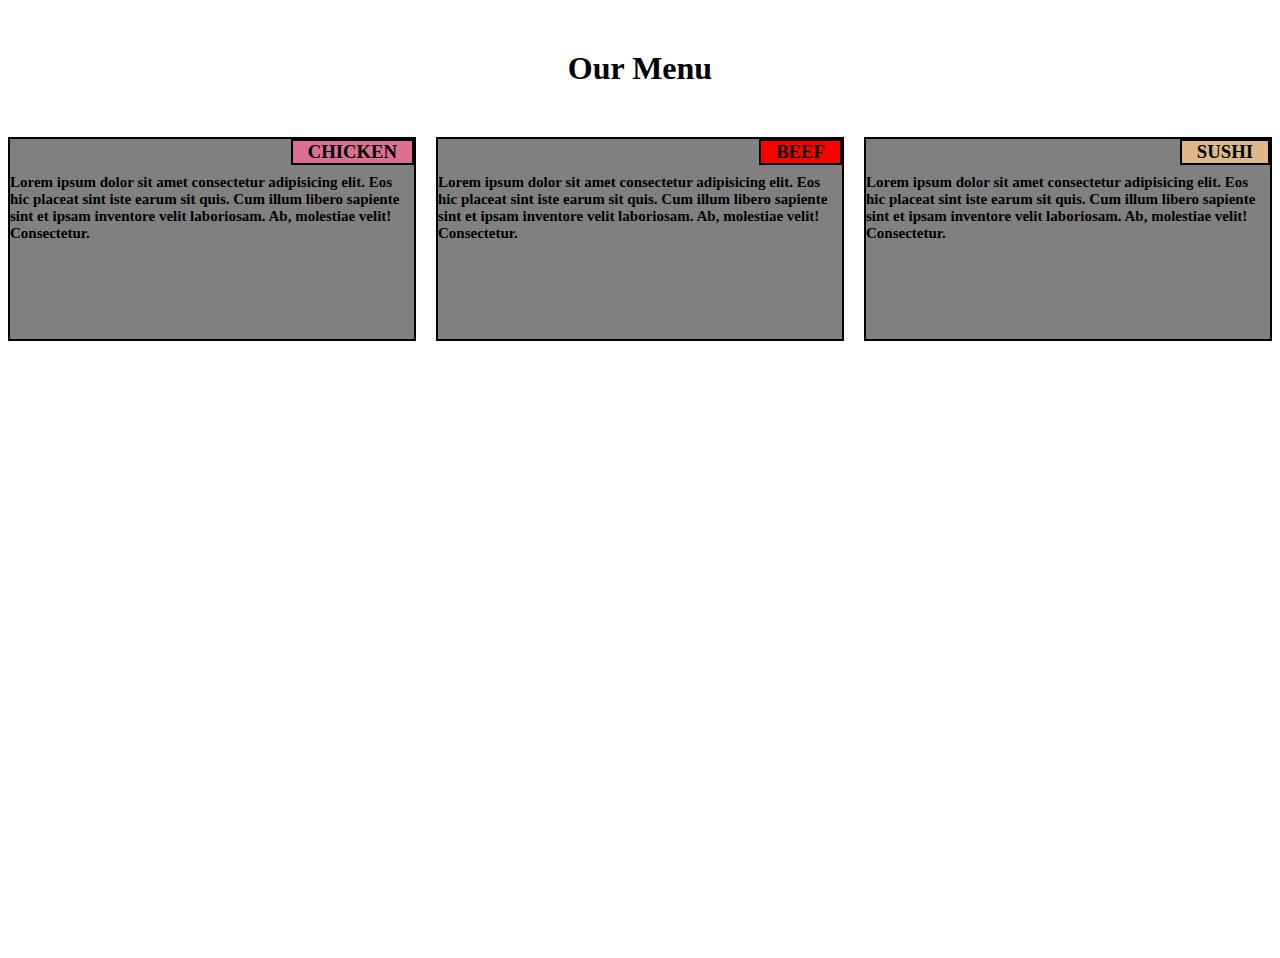
<file: Module2_test/index.html>
<!DOCTYPE html>
<html lang="en">
<head>
    <meta charset="UTF-8">
    <meta http-equiv="X-UA-Compatible" content="IE=edge">
    <meta name="viewport" content="width=device-width, initial-scale=1.0">
    <title>Assignment_ModuleTest_2</title>
    <link rel="stylesheet" href="style.css">
</head>
<body>
    <h1>Our Menu</h1>
    <div class="container">
        <div class="box">
            <h3 id="Chicken">Chicken</h3>
            <p>Lorem ipsum dolor sit amet consectetur adipisicing elit. Eos hic placeat sint iste earum sit quis. Cum illum libero sapiente sint et ipsam inventore velit laboriosam. Ab, molestiae velit! Consectetur.</p>
        </div>
        <div class="box">
            <h3 id="Beef">Beef</h3>
            <p>Lorem ipsum dolor sit amet consectetur adipisicing elit. Eos hic placeat sint iste earum sit quis. Cum illum libero sapiente sint et ipsam inventore velit laboriosam. Ab, molestiae velit! Consectetur.</p>
        </div>
        <div class="box">
            <h3 id="Sushi">Sushi</h3>
            <p>Lorem ipsum dolor sit amet consectetur adipisicing elit. Eos hic placeat sint iste earum sit quis. Cum illum libero sapiente sint et ipsam inventore velit laboriosam. Ab, molestiae velit! Consectetur.</p>
        </div>
    </div>
</body>
</html>
</file>
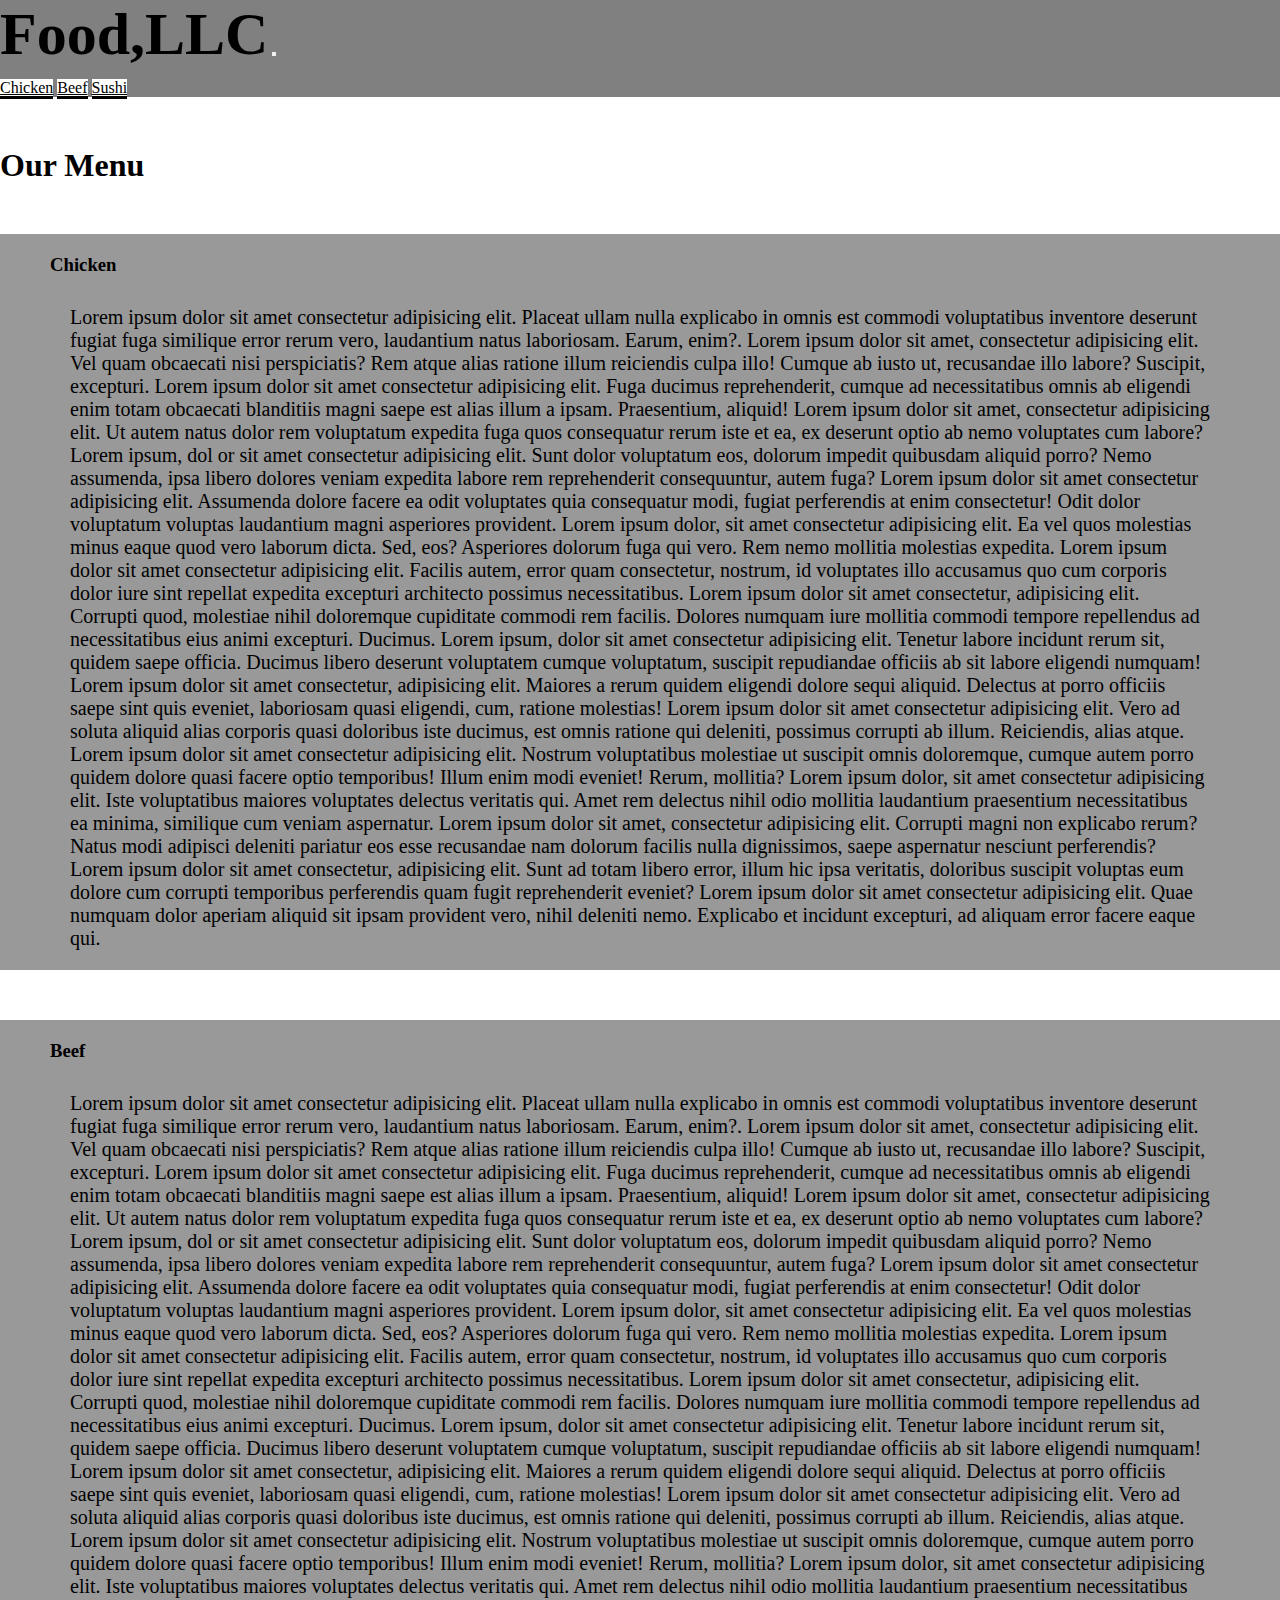
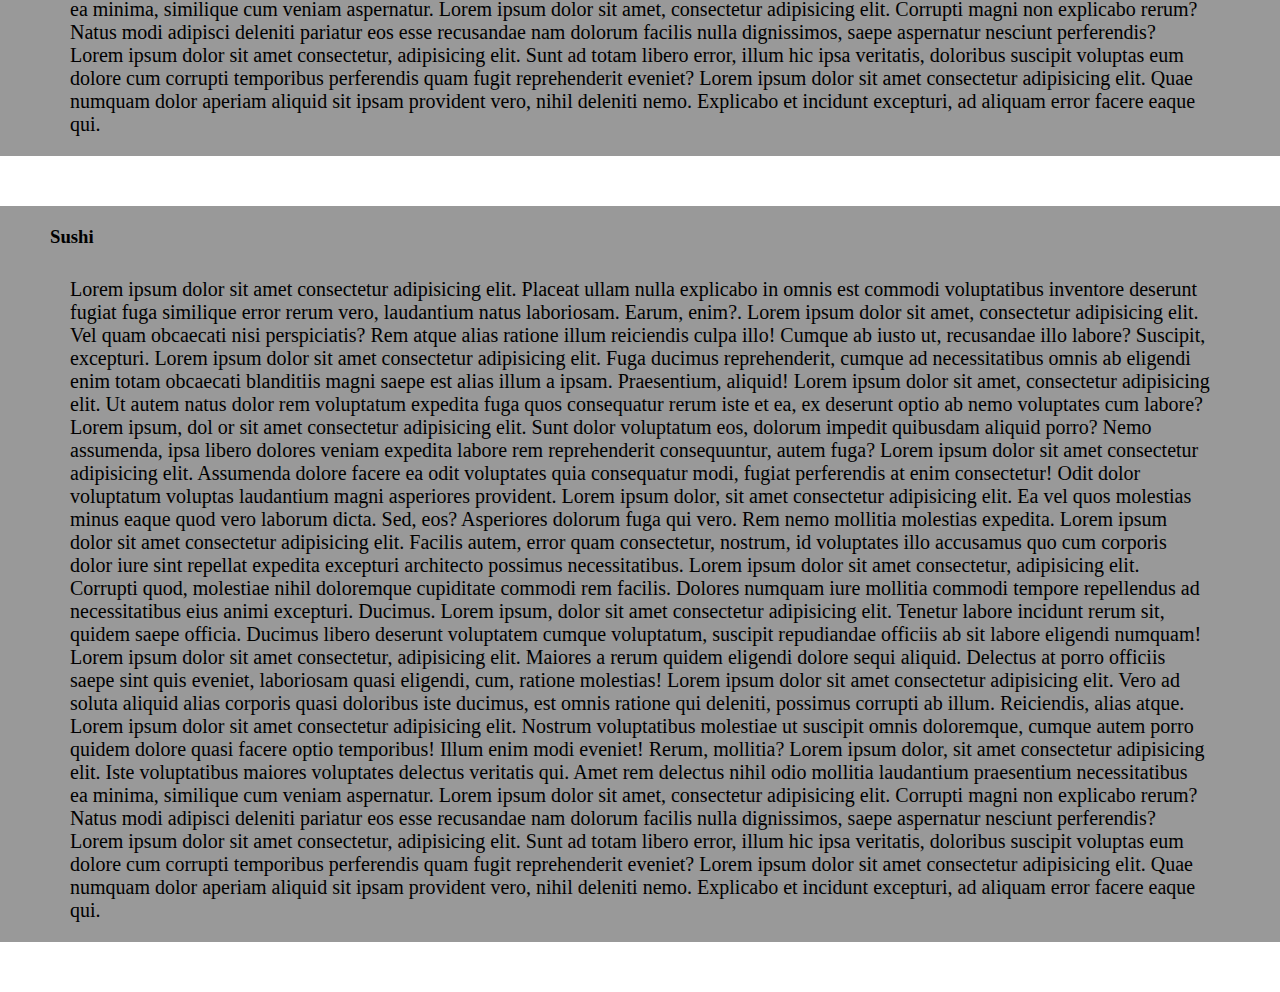
<file: Module3-test/index.html>
<!DOCTYPE html>
<html lang="en">

<head>
    <meta charset="UTF-8">
    <meta http-equiv="X-UA-Compatible" content="IE=edge">
    <meta name="viewport" content="width=device-width, initial-scale=1.0">
    <title>Assignment 3</title>
    <link rel="stylesheet" href="style.css">
    <link href="https://cdn.jsdelivr.net/npm/bootstrap@5.1.3/dist/css/bootstrap.min.css" rel="stylesheet"
        integrity="sha384-1BmE4kWBq78iYhFldvKuhfTAU6auU8tT94WrHftjDbrCEXSU1oBoqyl2QvZ6jIW3" crossorigin="anonymous">
</head>

<body>
    <!--Navbar starts-->
    <nav class="navbar navbar-light">
        <div class="container-fluid mx-5">
            <a class="navbar-brand logo">Food,LLC</a>
            <button class="navbar-toggler " type="button" data-bs-toggle="collapse" data-bs-target="#navbarNavAltMarkup"
                aria-controls="navbarNavAltMarkup" aria-expanded="false" aria-label="Toggle navigation">
                <span class="navbar-toggler-icon"></span>
            </button>
            <div class="collapse navbar-collapse text-center" id="navbarNavAltMarkup">
                <div class="navbar-nav">
                    <a class="nav-link" href="#Home">Chicken</a>
                    <a class="nav-link" href="#Beef">Beef</a>
                    <a class="nav-link" href="#Sushi">Sushi</a>
                </div>
            </div>
        </div>
    </nav>
    <!--Navbar ends-->
    <!--Menu strats-->
    <section class="Home">
        <h1 class="heading text-center">Our Menu</h1>
        <div class="container menutile" id="Chicken">
            <div id="menuHeading">
                <h3 class="text-center">Chicken</h3>
            </div>
            <div id="menuItem">
                <p>Lorem ipsum dolor sit amet consectetur adipisicing elit. Placeat ullam nulla
                    explicabo
                    in omnis est commodi voluptatibus inventore deserunt fugiat fuga similique error rerum vero,
                    laudantium
                    natus laboriosam. Earum, enim?. Lorem ipsum dolor sit amet, consectetur adipisicing elit. Vel quam
                    obcaecati nisi perspiciatis? Rem atque alias ratione illum reiciendis culpa illo! Cumque ab iusto
                    ut,
                    recusandae illo labore? Suscipit, excepturi. Lorem ipsum dolor sit amet consectetur adipisicing
                    elit.
                    Fuga ducimus reprehenderit, cumque ad necessitatibus omnis ab eligendi enim totam obcaecati
                    blanditiis
                    magni saepe est alias illum a ipsam. Praesentium, aliquid! Lorem ipsum dolor sit amet, consectetur
                    adipisicing elit. Ut autem natus dolor rem voluptatum expedita fuga quos consequatur rerum iste et
                    ea,
                    ex deserunt optio ab nemo voluptates cum labore? Lorem ipsum, dol or sit amet consectetur
                    adipisicing
                    elit. Sunt dolor voluptatum eos, dolorum impedit quibusdam aliquid porro? Nemo assumenda, ipsa
                    libero
                    dolores veniam expedita labore rem reprehenderit consequuntur, autem fuga? Lorem ipsum dolor sit
                    amet
                    consectetur adipisicing elit. Assumenda dolore facere ea odit voluptates quia consequatur modi,
                    fugiat
                    perferendis at enim consectetur! Odit dolor voluptatum voluptas laudantium magni asperiores
                    provident.
                    Lorem ipsum dolor, sit amet consectetur adipisicing elit. Ea vel quos molestias minus eaque quod
                    vero
                    laborum dicta. Sed, eos? Asperiores dolorum fuga qui vero. Rem nemo mollitia molestias expedita.
                    Lorem
                    ipsum dolor sit amet consectetur adipisicing elit. Facilis autem, error quam consectetur, nostrum,
                    id
                    voluptates illo accusamus quo cum corporis dolor iure sint repellat expedita excepturi architecto
                    possimus necessitatibus. Lorem ipsum dolor sit amet consectetur, adipisicing elit. Corrupti quod,
                    molestiae nihil doloremque cupiditate commodi rem facilis. Dolores numquam iure mollitia commodi
                    tempore
                    repellendus ad necessitatibus eius animi excepturi. Ducimus. Lorem ipsum, dolor sit amet consectetur
                    adipisicing elit. Tenetur labore incidunt rerum sit, quidem saepe officia. Ducimus libero deserunt
                    voluptatem cumque voluptatum, suscipit repudiandae officiis ab sit labore eligendi numquam! Lorem
                    ipsum
                    dolor sit amet consectetur, adipisicing elit. Maiores a rerum quidem eligendi dolore sequi aliquid.
                    Delectus at porro officiis saepe sint quis eveniet, laboriosam quasi eligendi, cum, ratione
                    molestias!
                    Lorem ipsum dolor sit amet consectetur adipisicing elit. Vero ad soluta aliquid alias corporis quasi
                    doloribus iste ducimus, est omnis ratione qui deleniti, possimus corrupti ab illum. Reiciendis,
                    alias
                    atque. Lorem ipsum dolor sit amet consectetur adipisicing elit. Nostrum voluptatibus molestiae ut
                    suscipit omnis doloremque, cumque autem porro quidem dolore quasi facere optio temporibus! Illum
                    enim
                    modi eveniet! Rerum, mollitia? Lorem ipsum dolor, sit amet consectetur adipisicing elit. Iste
                    voluptatibus maiores voluptates delectus veritatis qui. Amet rem delectus nihil odio mollitia
                    laudantium
                    praesentium necessitatibus ea minima, similique cum veniam aspernatur. Lorem ipsum dolor sit amet,
                    consectetur adipisicing elit. Corrupti magni non explicabo rerum? Natus modi adipisci deleniti
                    pariatur
                    eos esse recusandae nam dolorum facilis nulla dignissimos, saepe aspernatur nesciunt perferendis?
                    Lorem
                    ipsum dolor sit amet consectetur, adipisicing elit. Sunt ad totam libero error, illum hic ipsa
                    veritatis, doloribus suscipit voluptas eum dolore cum corrupti temporibus perferendis quam fugit
                    reprehenderit eveniet? Lorem ipsum dolor sit amet consectetur adipisicing elit. Quae numquam dolor
                    aperiam aliquid sit ipsam provident vero, nihil deleniti nemo. Explicabo et incidunt excepturi, ad
                    aliquam error facere eaque qui.</p>
            </div>
        </div>

        <!--Beef content-->
        <div class="container menutile" id="Beef">
            <div id="menuHeading">
                <h3 class="text-center">Beef</h3>
            </div>
            <div id="menuItem">
                <p>Lorem ipsum dolor sit amet consectetur adipisicing elit. Placeat ullam nulla
                    explicabo
                    in omnis est commodi voluptatibus inventore deserunt fugiat fuga similique error rerum vero,
                    laudantium
                    natus laboriosam. Earum, enim?. Lorem ipsum dolor sit amet, consectetur adipisicing elit. Vel quam
                    obcaecati nisi perspiciatis? Rem atque alias ratione illum reiciendis culpa illo! Cumque ab iusto
                    ut,
                    recusandae illo labore? Suscipit, excepturi. Lorem ipsum dolor sit amet consectetur adipisicing
                    elit.
                    Fuga ducimus reprehenderit, cumque ad necessitatibus omnis ab eligendi enim totam obcaecati
                    blanditiis
                    magni saepe est alias illum a ipsam. Praesentium, aliquid! Lorem ipsum dolor sit amet, consectetur
                    adipisicing elit. Ut autem natus dolor rem voluptatum expedita fuga quos consequatur rerum iste et
                    ea,
                    ex deserunt optio ab nemo voluptates cum labore? Lorem ipsum, dol or sit amet consectetur
                    adipisicing
                    elit. Sunt dolor voluptatum eos, dolorum impedit quibusdam aliquid porro? Nemo assumenda, ipsa
                    libero
                    dolores veniam expedita labore rem reprehenderit consequuntur, autem fuga? Lorem ipsum dolor sit
                    amet
                    consectetur adipisicing elit. Assumenda dolore facere ea odit voluptates quia consequatur modi,
                    fugiat
                    perferendis at enim consectetur! Odit dolor voluptatum voluptas laudantium magni asperiores
                    provident.
                    Lorem ipsum dolor, sit amet consectetur adipisicing elit. Ea vel quos molestias minus eaque quod
                    vero
                    laborum dicta. Sed, eos? Asperiores dolorum fuga qui vero. Rem nemo mollitia molestias expedita.
                    Lorem
                    ipsum dolor sit amet consectetur adipisicing elit. Facilis autem, error quam consectetur, nostrum,
                    id
                    voluptates illo accusamus quo cum corporis dolor iure sint repellat expedita excepturi architecto
                    possimus necessitatibus. Lorem ipsum dolor sit amet consectetur, adipisicing elit. Corrupti quod,
                    molestiae nihil doloremque cupiditate commodi rem facilis. Dolores numquam iure mollitia commodi
                    tempore
                    repellendus ad necessitatibus eius animi excepturi. Ducimus. Lorem ipsum, dolor sit amet consectetur
                    adipisicing elit. Tenetur labore incidunt rerum sit, quidem saepe officia. Ducimus libero deserunt
                    voluptatem cumque voluptatum, suscipit repudiandae officiis ab sit labore eligendi numquam! Lorem
                    ipsum
                    dolor sit amet consectetur, adipisicing elit. Maiores a rerum quidem eligendi dolore sequi aliquid.
                    Delectus at porro officiis saepe sint quis eveniet, laboriosam quasi eligendi, cum, ratione
                    molestias!
                    Lorem ipsum dolor sit amet consectetur adipisicing elit. Vero ad soluta aliquid alias corporis quasi
                    doloribus iste ducimus, est omnis ratione qui deleniti, possimus corrupti ab illum. Reiciendis,
                    alias
                    atque. Lorem ipsum dolor sit amet consectetur adipisicing elit. Nostrum voluptatibus molestiae ut
                    suscipit omnis doloremque, cumque autem porro quidem dolore quasi facere optio temporibus! Illum
                    enim
                    modi eveniet! Rerum, mollitia? Lorem ipsum dolor, sit amet consectetur adipisicing elit. Iste
                    voluptatibus maiores voluptates delectus veritatis qui. Amet rem delectus nihil odio mollitia
                    laudantium
                    praesentium necessitatibus ea minima, similique cum veniam aspernatur. Lorem ipsum dolor sit amet,
                    consectetur adipisicing elit. Corrupti magni non explicabo rerum? Natus modi adipisci deleniti
                    pariatur
                    eos esse recusandae nam dolorum facilis nulla dignissimos, saepe aspernatur nesciunt perferendis?
                    Lorem
                    ipsum dolor sit amet consectetur, adipisicing elit. Sunt ad totam libero error, illum hic ipsa
                    veritatis, doloribus suscipit voluptas eum dolore cum corrupti temporibus perferendis quam fugit
                    reprehenderit eveniet? Lorem ipsum dolor sit amet consectetur adipisicing elit. Quae numquam dolor
                    aperiam aliquid sit ipsam provident vero, nihil deleniti nemo. Explicabo et incidunt excepturi, ad
                    aliquam error facere eaque qui.</p>
            </div>
        </div>
        <!--Sushi content-->
        <div class="container menutile" id="Sushi">
            <div id="menuHeading">
                <h3 class="text-center">Sushi</h3>
            </div>
            <div id="menuItem">
                <p>Lorem ipsum dolor sit amet consectetur adipisicing elit. Placeat ullam nulla
                    explicabo
                    in omnis est commodi voluptatibus inventore deserunt fugiat fuga similique error rerum vero,
                    laudantium
                    natus laboriosam. Earum, enim?. Lorem ipsum dolor sit amet, consectetur adipisicing elit. Vel quam
                    obcaecati nisi perspiciatis? Rem atque alias ratione illum reiciendis culpa illo! Cumque ab iusto
                    ut,
                    recusandae illo labore? Suscipit, excepturi. Lorem ipsum dolor sit amet consectetur adipisicing
                    elit.
                    Fuga ducimus reprehenderit, cumque ad necessitatibus omnis ab eligendi enim totam obcaecati
                    blanditiis
                    magni saepe est alias illum a ipsam. Praesentium, aliquid! Lorem ipsum dolor sit amet, consectetur
                    adipisicing elit. Ut autem natus dolor rem voluptatum expedita fuga quos consequatur rerum iste et
                    ea,
                    ex deserunt optio ab nemo voluptates cum labore? Lorem ipsum, dol or sit amet consectetur
                    adipisicing
                    elit. Sunt dolor voluptatum eos, dolorum impedit quibusdam aliquid porro? Nemo assumenda, ipsa
                    libero
                    dolores veniam expedita labore rem reprehenderit consequuntur, autem fuga? Lorem ipsum dolor sit
                    amet
                    consectetur adipisicing elit. Assumenda dolore facere ea odit voluptates quia consequatur modi,
                    fugiat
                    perferendis at enim consectetur! Odit dolor voluptatum voluptas laudantium magni asperiores
                    provident.
                    Lorem ipsum dolor, sit amet consectetur adipisicing elit. Ea vel quos molestias minus eaque quod
                    vero
                    laborum dicta. Sed, eos? Asperiores dolorum fuga qui vero. Rem nemo mollitia molestias expedita.
                    Lorem
                    ipsum dolor sit amet consectetur adipisicing elit. Facilis autem, error quam consectetur, nostrum,
                    id
                    voluptates illo accusamus quo cum corporis dolor iure sint repellat expedita excepturi architecto
                    possimus necessitatibus. Lorem ipsum dolor sit amet consectetur, adipisicing elit. Corrupti quod,
                    molestiae nihil doloremque cupiditate commodi rem facilis. Dolores numquam iure mollitia commodi
                    tempore
                    repellendus ad necessitatibus eius animi excepturi. Ducimus. Lorem ipsum, dolor sit amet consectetur
                    adipisicing elit. Tenetur labore incidunt rerum sit, quidem saepe officia. Ducimus libero deserunt
                    voluptatem cumque voluptatum, suscipit repudiandae officiis ab sit labore eligendi numquam! Lorem
                    ipsum
                    dolor sit amet consectetur, adipisicing elit. Maiores a rerum quidem eligendi dolore sequi aliquid.
                    Delectus at porro officiis saepe sint quis eveniet, laboriosam quasi eligendi, cum, ratione
                    molestias!
                    Lorem ipsum dolor sit amet consectetur adipisicing elit. Vero ad soluta aliquid alias corporis quasi
                    doloribus iste ducimus, est omnis ratione qui deleniti, possimus corrupti ab illum. Reiciendis,
                    alias
                    atque. Lorem ipsum dolor sit amet consectetur adipisicing elit. Nostrum voluptatibus molestiae ut
                    suscipit omnis doloremque, cumque autem porro quidem dolore quasi facere optio temporibus! Illum
                    enim
                    modi eveniet! Rerum, mollitia? Lorem ipsum dolor, sit amet consectetur adipisicing elit. Iste
                    voluptatibus maiores voluptates delectus veritatis qui. Amet rem delectus nihil odio mollitia
                    laudantium
                    praesentium necessitatibus ea minima, similique cum veniam aspernatur. Lorem ipsum dolor sit amet,
                    consectetur adipisicing elit. Corrupti magni non explicabo rerum? Natus modi adipisci deleniti
                    pariatur
                    eos esse recusandae nam dolorum facilis nulla dignissimos, saepe aspernatur nesciunt perferendis?
                    Lorem
                    ipsum dolor sit amet consectetur, adipisicing elit. Sunt ad totam libero error, illum hic ipsa
                    veritatis, doloribus suscipit voluptas eum dolore cum corrupti temporibus perferendis quam fugit
                    reprehenderit eveniet? Lorem ipsum dolor sit amet consectetur adipisicing elit. Quae numquam dolor
                    aperiam aliquid sit ipsam provident vero, nihil deleniti nemo. Explicabo et incidunt excepturi, ad
                    aliquam error facere eaque qui.</p>
            </div>
        </div>
    </section>
    <!--Menu ends-->
                
    <script src="https://cdn.jsdelivr.net/npm/@popperjs/core@2.10.2/dist/umd/popper.min.js"
        integrity="sha384-7+zCNj/IqJ95wo16oMtfsKbZ9ccEh31eOz1HGyDuCQ6wgnyJNSYdrPa03rtR1zdB"
        crossorigin="anonymous"></script>
    <script src="https://cdn.jsdelivr.net/npm/bootstrap@5.1.3/dist/js/bootstrap.min.js"
        integrity="sha384-QJHtvGhmr9XOIpI6YVutG+2QOK9T+ZnN4kzFN1RtK3zEFEIsxhlmWl5/YESvpZ13"
        crossorigin="anonymous"></script>
</body>

</html>
</file>
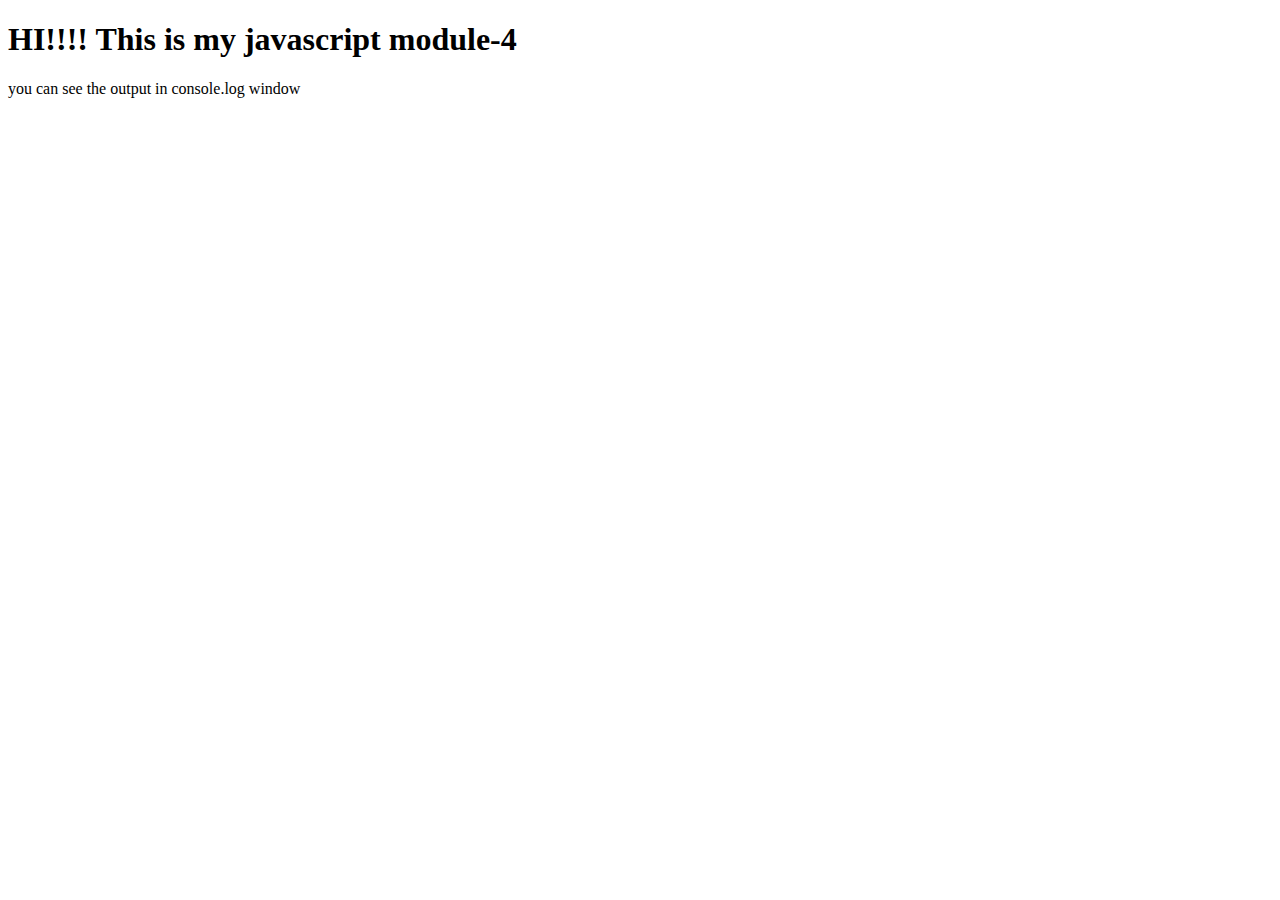
<file: Module4-tesst/intex.html>
<!DOCTYPE html>
<html lang="en">
<head>
    <meta charset="UTF-8">
    <meta http-equiv="X-UA-Compatible" content="IE=edge">
    <meta name="viewport" content="width=device-width, initial-scale=1.0">
    <title>Assignment 4</title>
    <script src="script1.js"></script>
    <script src="script2.js"></script>
 </head>
<body>
    <h1>HI!!!! This is my javascript module-4 </h1>
    <p> you can see the output in console.log window
         </p>
</body>
</html>
</file>
<file: Module2_test/style.css>
body{
    height: 100vh;
    font-family:cursive;
}
h1{
    text-align: center;
    margin: 50px;
}
.container{
    width: 100%;
    display: grid;
    grid-template-columns: repeat(auto-fit, minmax(250px, 1fr));
    grid-gap: 20px;
}
.box{
    min-height: 200px;
    border: 2px solid black;
    position: relative;
    background-color: gray;
}
h3{
    margin: 0;
    position: absolute;
    top: 0;
    right: 0;
    text-transform: uppercase;
}
p{
    position: absolute;
    top: 10%;
    left: 0;
    font-size: 15px;
    font-weight: 600;
}
#Chicken{
    border: 2px solid black;
    background-color: palevioletred;
    padding: 0px 15px;
}
#Beef{
    background-color: red;
    border: 2px solid black;
    padding: 0px 15px;
}
#Sushi{
    border: 2px solid black;
    background-color: burlywood;
    padding: 0px 15px;
}
</file>
<file: Module3-test/style.css>
*{
    margin: 0;
    padding: 0;
    box-sizing: border-box;
    font-family:cursive;    
}
.navbar{
    background-color: gray ;
    color: black ;
}
.logo{
    font-size: 60px;
    font-weight: 600;
}
.navbar-nav{
    margin-top: 10px;
}
.navbar-nav a{
    background-color: white;
    color: black;
    border-bottom: 3px solid black;
}
.Home h1{
    margin: 50px 0px;
    font-weight: 600;
}
.menutile{
    background-color: #999;
    padding: 20px 50px;
    margin-bottom: 50px;
}
#menuHeading h3{
    font-weight: 900;
    padding-bottom: 30px;
}
#menuItem p{
    font-size: 20px;
    padding: 0px 20px;
}
</file>
